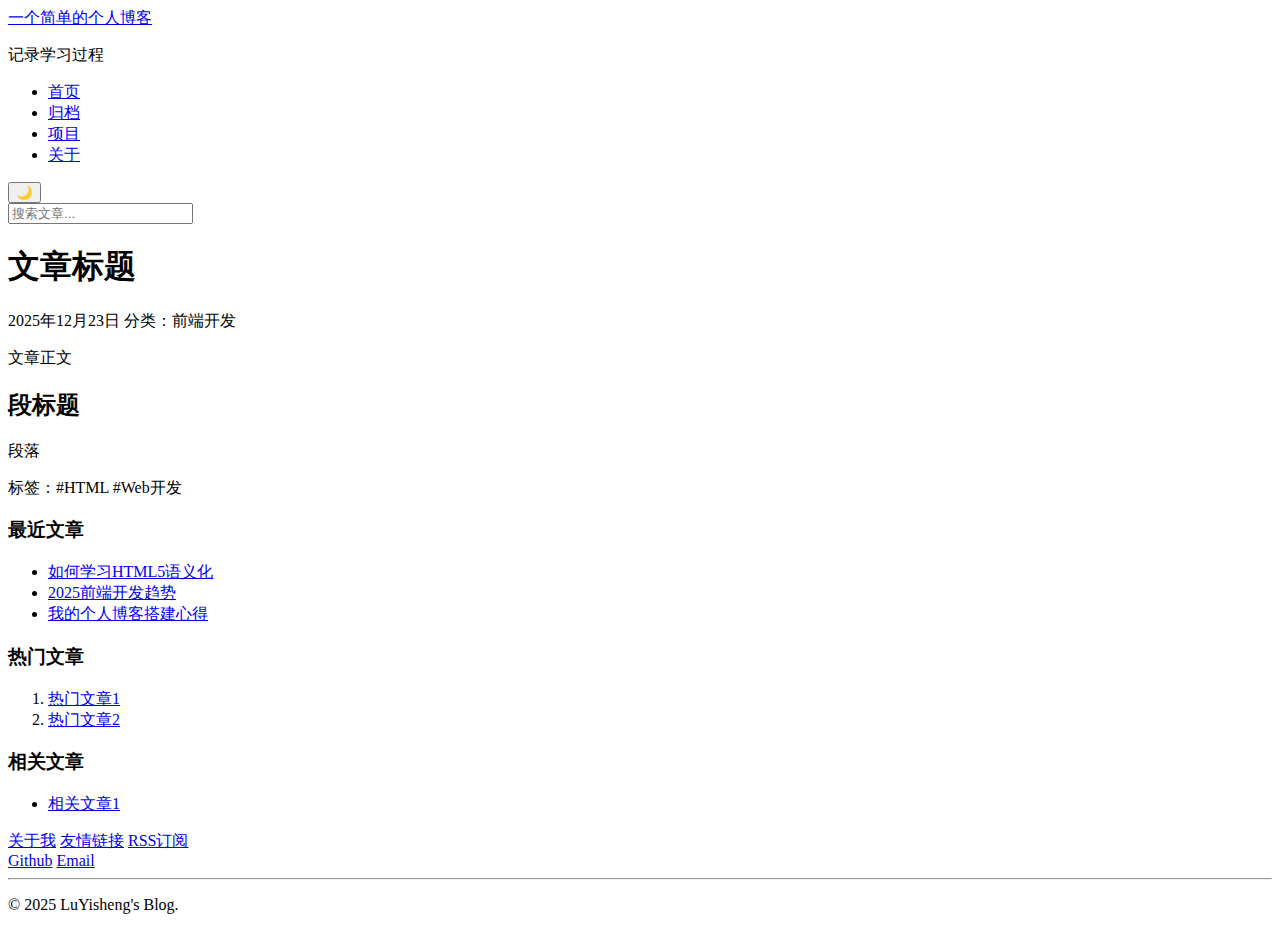
<file: blog/index.html>
<!DOCTYPE html>
<html>
  <head>
    <meta charset="UTF-8" />
    <meta name="viewport" content="width=device-width, initial-scale=1.0" />
    <title>My Blog</title>
  </head>

  <body>
    <header class="site-header">
      <div class="container">
        <div class="site-branding">
          <a class="logo" href="/">一个简单的个人博客</a>
          <p class="tagline">记录学习过程</p>
        </div>

        <nav id="main-navigation">
          <ul>
            <li><a href="/">首页</a></li>
            <li><a href="/archive">归档</a></li>
            <li><a href="/projects">项目</a></li>
            <li><a href="/about">关于</a></li>
          </ul>
        </nav>

        <div class="header-actions">
          <button id="theme-toggle" aria-label="切换深色模式">🌙</button>
          <form class="search-form">
            <input type="search" placeholder="搜索文章..." />
          </form>
        </div>
      </div>
    </header>

    <main>
      <article>
        <header>
          <h1>文章标题</h1>
          <div class="meta">
            <time datetime="2025-12-23">2025年12月23日</time>
            <span>分类：前端开发</span>
          </div>
        </header>

        <section class="content">
          <p>文章正文</p>
          <h2>段标题</h2>
          <p>段落</p>
        </section>
        <footer>
          <p>标签：#HTML #Web开发</p>
        </footer>
      </article>

      <aside class="blog-sidebar">
        <section class="widget recent-posts">
          <h3 class="widget-title">最近文章</h3>
          <ul>
            <li><a href="/post-1">如何学习HTML5语义化</a></li>
            <li><a href="/post-2">2025前端开发趋势</a></li>
            <li><a href="/post-3">我的个人博客搭建心得</a></li>
          </ul>
        </section>
        <section class="widget popular-posts">
          <h3 class="widget-title">热门文章</h3>
          <ol>
            <li><a href="/hot-1">热门文章1</a></li>
            <li><a href="/hot-2">热门文章2</a></li>
          </ol>
        </section>

        <section class="widget related-posts">
          <h3 class="widget-title">相关文章</h3>
          <ul>
            <li><a href="/related-1">相关文章1</a></li>
          </ul>
        </section>
      </aside>
    </main>

    <footer class="site-footer">
      <div class="footer-container">
        <div class="footer-links">
          <nav>
            <a href="/about">关于我</a>
            <a href="/friends">友情链接</a>
            <a href="/rss.xml">RSS订阅</a>
          </nav>
        </div>
        <div class="social-icons">
          <a href="https://github.com/luisoxox9-art" target="_blank">Github</a>
          <a href="luisoxox9@gmail.com">Email</a>
        </div>

        <hr class="footer-divider" />

        <div class="footer-bottom">
          <p>&copy; 2025 LuYisheng's Blog.</p>
        </div>
      </div>
    </footer>
  </body>
</html>
</file>
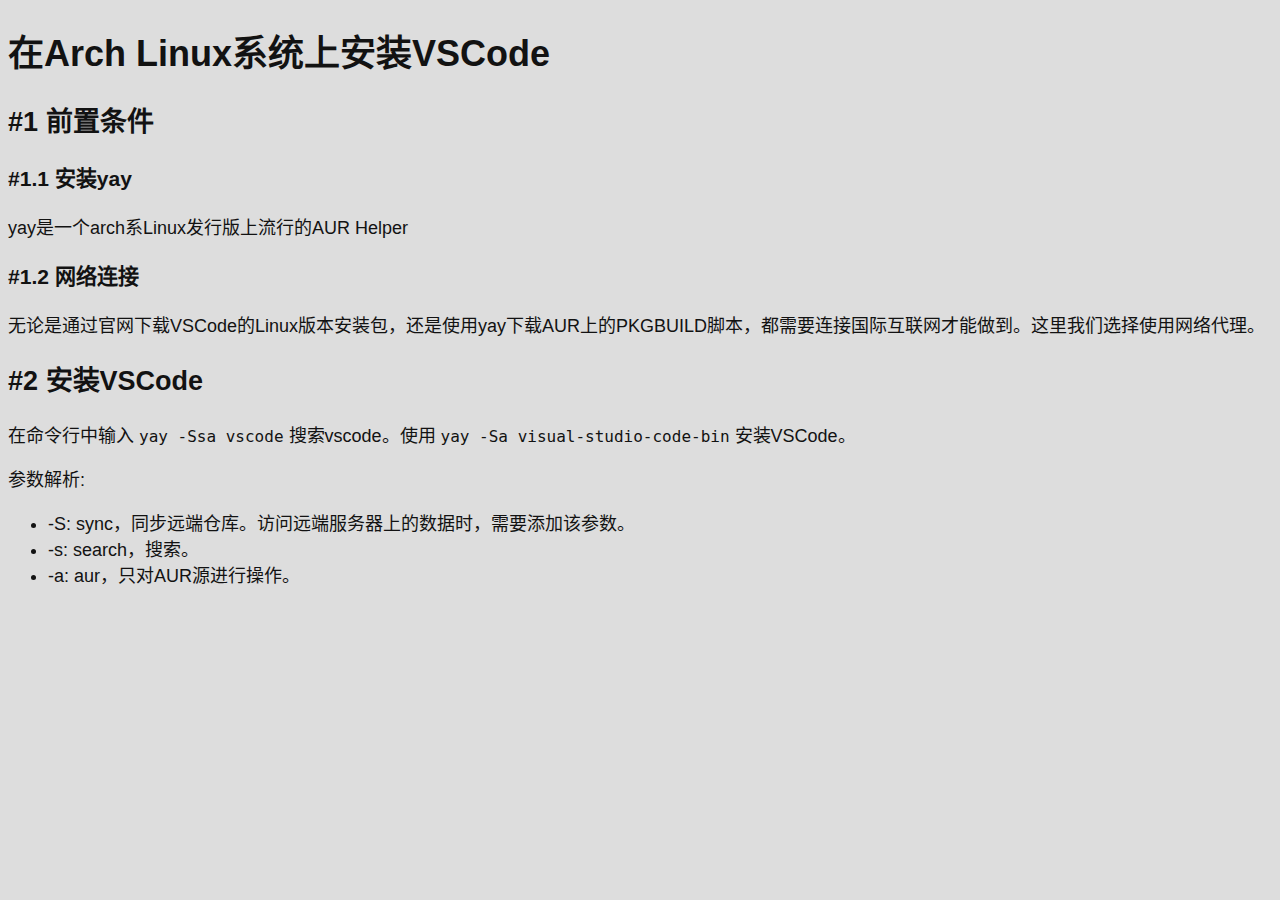
<file: demo/index.html>
<!DOCTYPE html>
<html lang="zh-cn">
  <head>
    <meta charset="UTF-8" />
    <meta name="viewport" content="width=device-width, initial-scale=1.0" />
    <title>Document</title>
    <link rel="stylesheet" href="style.css" />
  </head>
  <body>
    <main>
      <h1>在Arch Linux系统上安装VSCode</h1>
      <h2>#1 前置条件</h2>
      <h3>#1.1 安装yay</h3>
      <p>yay是一个arch系Linux发行版上流行的AUR Helper</p>
      <h3>#1.2 网络连接</h3>
      <p>
        无论是通过官网下载VSCode的Linux版本安装包，还是使用yay下载AUR上的PKGBUILD脚本，都需要连接国际互联网才能做到。这里我们选择使用网络代理。
      </p>
      <h2>#2 安装VSCode</h2>
      <p>
        在命令行中输入
        <code>yay -Ssa vscode</code>
        搜索vscode。使用
        <code>yay -Sa visual-studio-code-bin</code>
        安装VSCode。
      </p>
      <aside>
        参数解析:
        <ul>
          <li>
            -S: sync，同步远端仓库。访问远端服务器上的数据时，需要添加该参数。
          </li>
          <li>-s: search，搜索。</li>
          <li>-a: aur，只对AUR源进行操作。</li>
        </ul>
      </aside>
    </main>
  </body>
</html>
</file>
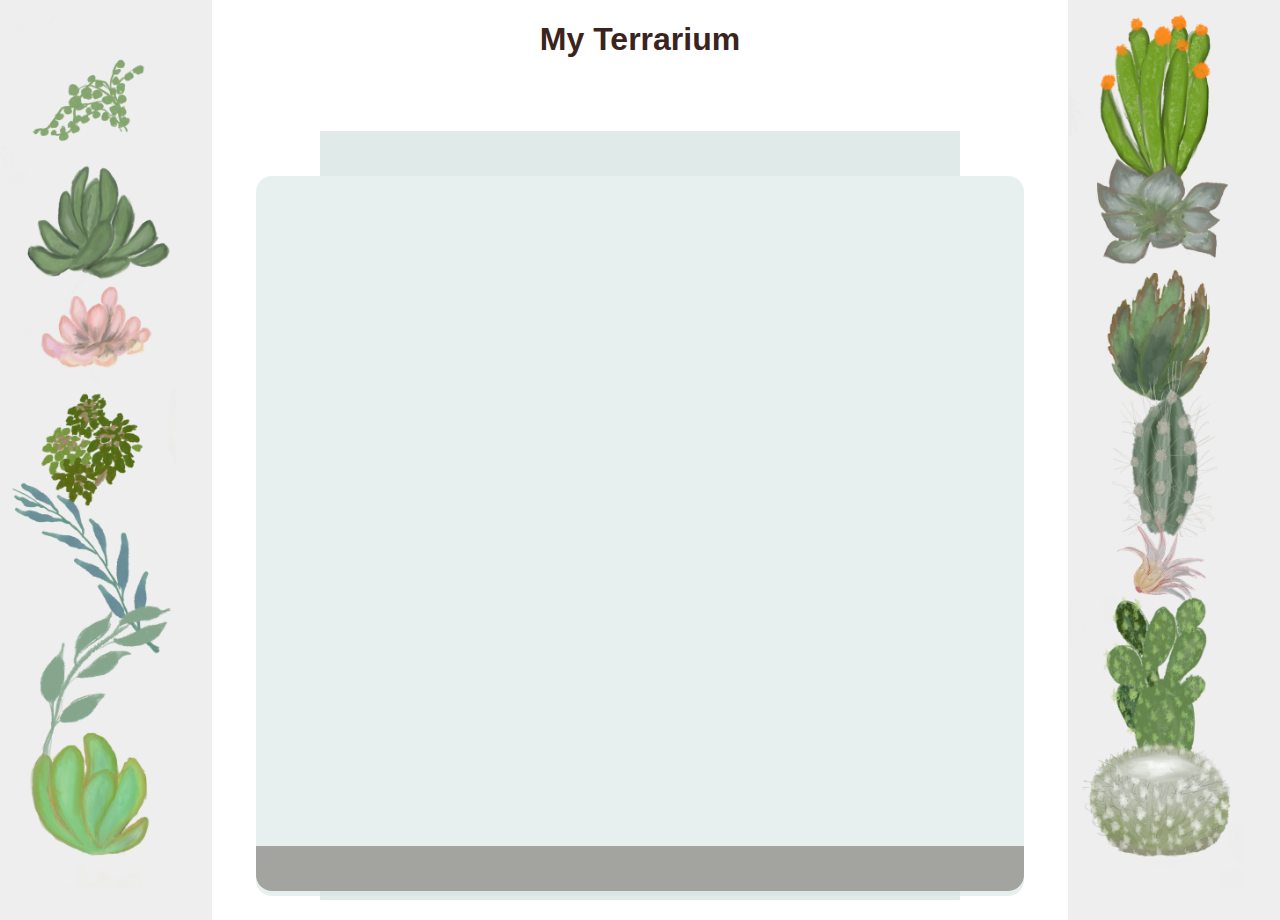
<file: terrarium/index.html>
<!DOCTYPE html>
<html>
  <head>
    <title>Welcome to my Virtual Terrarium</title>
    <meta charset="utf-8" />
    <meta http-equiv="X-UA-Compatible" content="IE=edge" />
    <meta name="viewport" content="width=device-width, initial-scale=1" />
    <link rel="stylesheet" href="./style.css" />
  </head>
  <body>
    <h1>My Terrarium</h1>

    <div id="page">
      <div id="left-container" class="container">
        <div class="plant-holder">
          <img
            class="plant"
            alt="plant"
            id="plant1"
            src="./images/plant1.png"
          />
        </div>
        <div class="plant-holder">
          <img
            class="plant"
            alt="plant"
            id="plant2"
            src="./images/plant2.png"
          />
        </div>
        <div class="plant-holder">
          <img
            class="plant"
            alt="plant"
            id="plant3"
            src="./images/plant3.png"
          />
        </div>
        <div class="plant-holder">
          <img
            class="plant"
            alt="plant"
            id="plant4"
            src="./images/plant4.png"
          />
        </div>
        <div class="plant-holder">
          <img
            class="plant"
            alt="plant"
            id="plant5"
            src="./images/plant5.png"
          />
        </div>
        <div class="plant-holder">
          <img
            class="plant"
            alt="plant"
            id="plant6"
            src="./images/plant6.png"
          />
        </div>
        <div class="plant-holder">
          <img
            class="plant"
            alt="plant"
            id="plant7"
            src="./images/plant7.png"
          />
        </div>
      </div>

      <div id="right-container" class="container">
        <div class="plant-holder">
          <img
            class="plant"
            alt="plant"
            id="plant8"
            src="./images/plant8.png"
          />
        </div>
        <div class="plant-holder">
          <img
            class="plant"
            alt="plant"
            id="plant9"
            src="./images/plant9.png"
          />
        </div>
        <div class="plant-holder">
          <img
            class="plant"
            alt="plant"
            id="plant10"
            src="./images/plant10.png"
          />
        </div>
        <div class="plant-holder">
          <img
            class="plant"
            alt="plant"
            id="plant11"
            src="./images/plant11.png"
          />
        </div>
        <div class="plant-holder">
          <img
            class="plant"
            alt="plant"
            id="plant12"
            src="./images/plant12.png"
          />
        </div>
        <div class="plant-holder">
          <img
            class="plant"
            alt="plant"
            id="plant13"
            src="./images/plant13.png"
          />
        </div>
        <div class="plant-holder">
          <img
            class="plant"
            alt="plant"
            id="plant14"
            src="./images/plant14.png"
          />
        </div>
      </div>

      <div id="terrarium">
        <div class="jar-top"></div>
        <div class="jar-walls">
          <div class="jar-glossy-long"></div>
          <div class="jar-glossy-short"></div>
        </div>
        <div class="dirt"></div>
        <div class="jar-bottom"></div>
      </div>
    </div>
  </body>
</html>
</file>
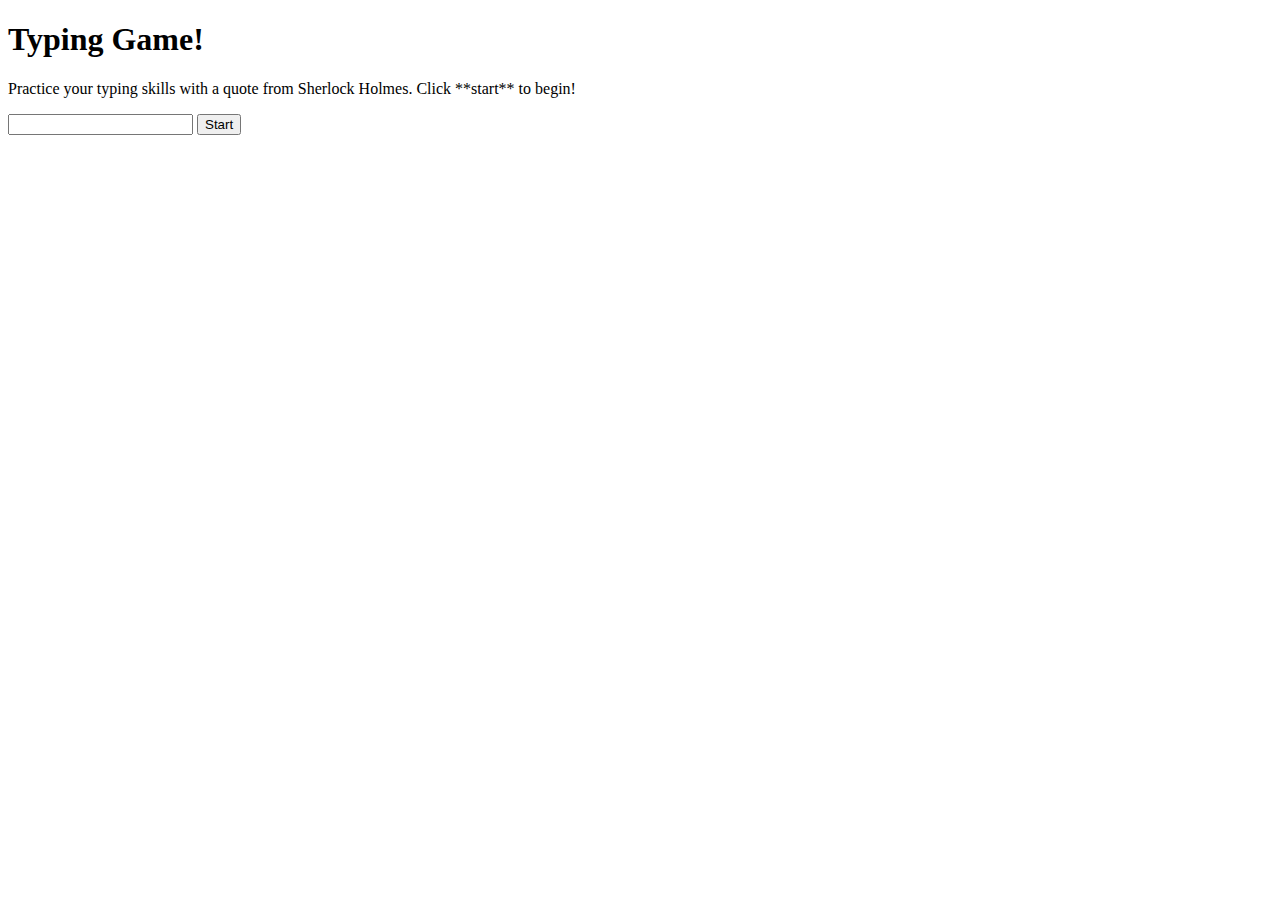
<file: typing-game/index.html>
<!doctype html>
<html lang="en">
  <head>
    <title>Typing Game</title>
    <meta charset="UTF-8" />
    <meta name="viewport" content="width=device-width, initial-scale=1.0" />
    <link rel="stylesheet" href="style.css" />
  </head>

  <body>
    <main>
      <h1 id="main-title">Typing Game!</h1>
      <p id="instruction-to-player">
        Practice your typing skills with a quote from Sherlock Holmes. Click
        **start** to begin!
      </p>

      <p id="quote"></p>
      <p id="message"></p>

      <input type="text" aria-label="current word" id="typed-value" />
      <button type="button" id="start">Start</button>
    </main>
    <script src="script.js"></script>
  </body>
</html>
</file>
<file: demo/style.css>
body {
  color: #121212;
  background: #ddd;
  font-family: "Segoe UI", Tahoma, Geneva, Verdana, sans-serif;
  font-size: large;
}
</file>
<file: terrarium/style.css>
body {
  font-family: Helvetica, Arial, sans-serif;
}

h1 {
  color: #3a241d;
  text-align: center;
}

.container {
  background-color: #eee;
  width: 15%;
  top: 0px;
  position: absolute;
  height: 100%;
  padding: 10px;
}

#left-container {
  left: 0px;
}

#right-container {
  right: 0px;
}

.plant-holder {
  position: relative;
  height: 13%;
  left: -10px;
}

.plant {
  position: absolute;
  max-width: 150%;
  max-height: 150%;
  z-index: 2;
}

.jar-walls {
  height: 80%;
  width: 60%;
  background: #d1e1df;
  border-radius: 1rem;
  position: absolute;
  bottom: 0.5%;
  left: 20%;
  opacity: 0.5;
  z-index: 1;
}

.jar-top {
  width: 50%;
  height: 5%;
  background: #d1e1df;
  position: absolute;
  bottom: 80.5%;
  left: 25%;
  opacity: 0.7;
  z-index: 1;
}

.jar-bottom {
  width: 50%;
  height: 1%;
  background: #d1e1df;
  position: absolute;
  bottom: 0%;
  left: 25%;
  opacity: 0.7;
}

.dirt {
  width: 60%;
  height: 5%;
  background: #3a241d;
  position: absolute;
  border-radius: 0 0 1rem 1rem;
  bottom: 1%;
  left: 20%;
  opacity: 0.7;
  z-index: -1;
}
</file>
<file: typing-game/style.css>
.highlight {
  background-color: yellow;
}

.error {
  background-color: lightcoral;
  border: red;
}
</file>
